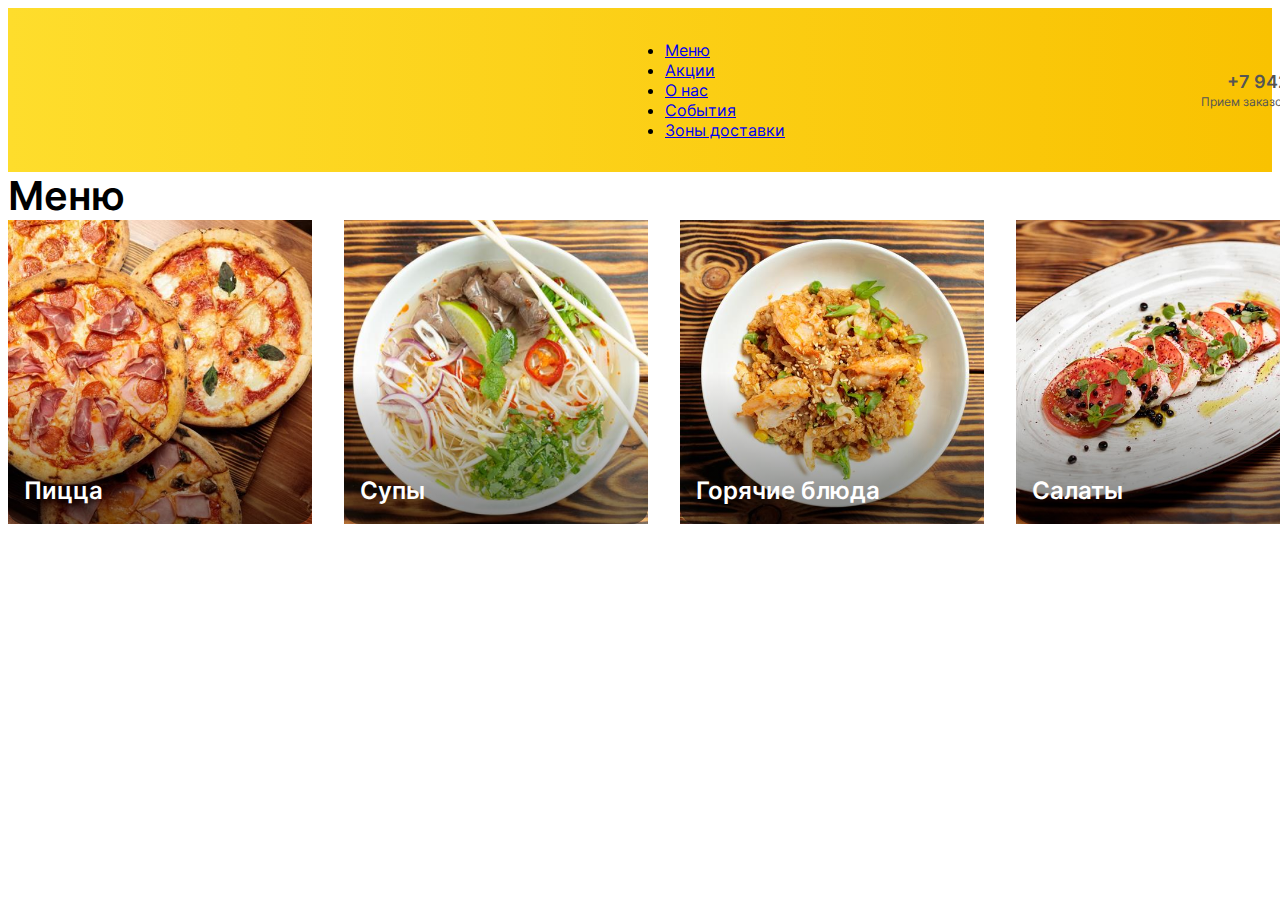
<file: index.html>
<!DOCTYPE html>
<html lang="ru">
<head>
    <meta charset="UTF-8">
    <meta name="viewport" content="width=device-width, initial-scale=1.0">
    <title>Resto App</title>
    <link rel="stylesheet" href="style.css">
    <link rel="preconnect" href="https://fonts.googleapis.com">
    <link rel="preconnect" href="https://fonts.gstatic.com" crossorigin>
    <link href="https://fonts.googleapis.com/css2?family=Inter:ital,opsz,wght@0,14..32,100..900;1,14..32,100..900&family=Nunito:ital,wght@0,200..1000;1,200..1000&display=swap" rel="stylesheet">
</head>
<body>
    <header>
        <div class="container">
            <a href="#" class="logo"></a>
            <nav>
                <ul>
                    <li><a href="#">Меню</a></li>
                    <li><a href="#">Акции</a></li>
                    <li><a href="#">О нас</a></li>
                    <li><a href="#">События</a></li>
                    <li><a href="#">Зоны доставки</a></li>
                </ul>
            </nav>
            <div class="contacts">
                <a href="tel:+79426974466">+7 942 697 44 66</a>
                <p>Прием заказов с 10:00 до 22:40</p>
            </div>
        </div>
    </header>
    <section class="home">
        <div class="home-container">
            <h2>Меню</h2>
            <ul class="category">
                <li class="category-card">
                    <img src="src/Image - 01.jpg" alt="Пицца">
                    <span>Пицца</span>
                </li>
                <li class="category-card">
                    <img src="src/Image - 02.png" alt="Супы">
                    <span>Супы</span>

                </li>
                <li class="category-card">
                    <img src="src/Image - 03.jpg" alt="Горячие блюда">
                    <span>Горячие блюда</span>
                    
                </li>
                <li class="category-card">
                    <img src="src/Image - 04.jpg" alt="Салаты">
                    <span>Салаты</span>
                </li>
            </ul>
        </div>
    </section>

    
</body>
</html>
</file>
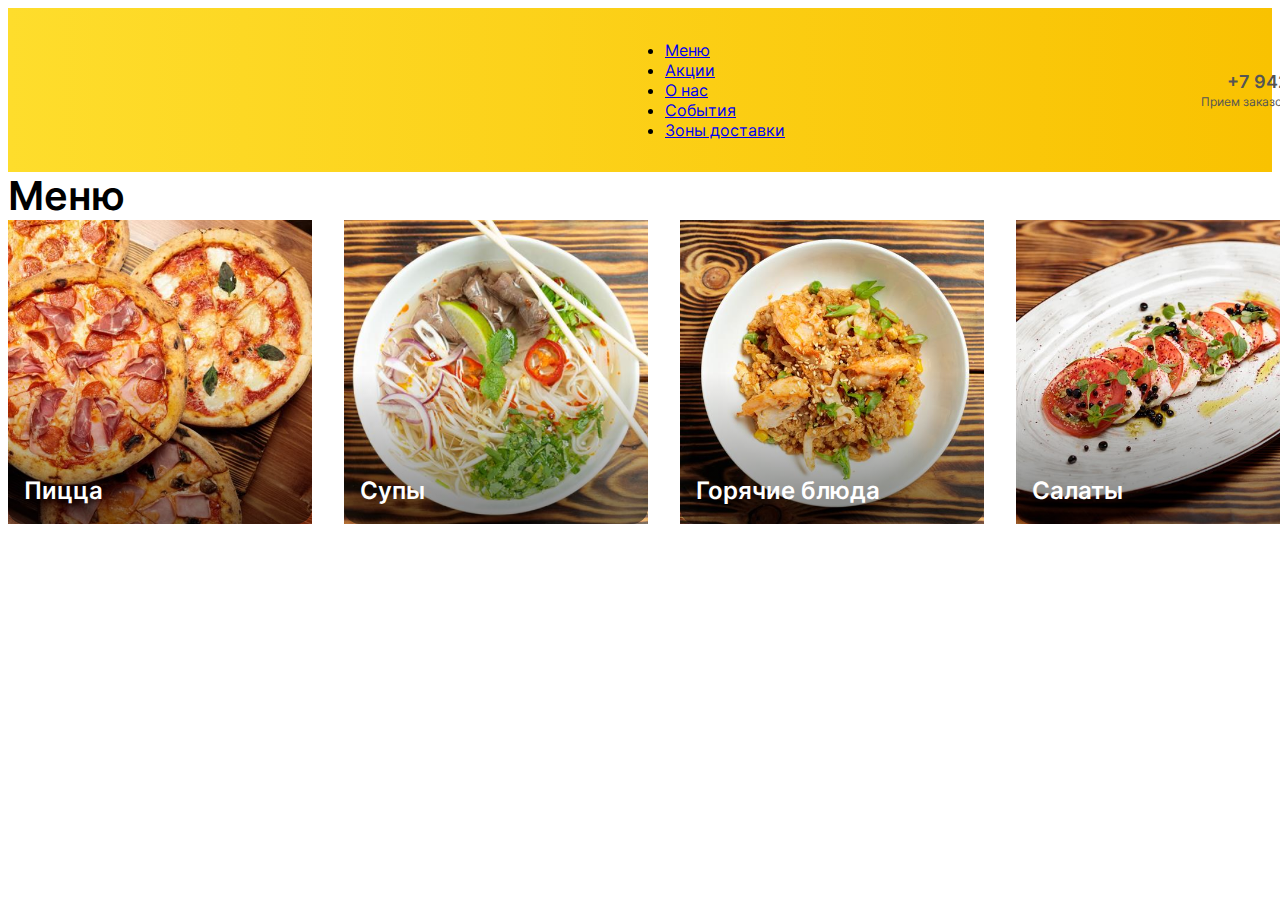
<file: infex.html>
<!DOCTYPE html>
<html lang="ru">
<head>
    <meta charset="UTF-8">
    <meta name="viewport" content="width=device-width, initial-scale=1.0">
    <title>Resto App</title>
    <link rel="stylesheet" href="./style.css">
    <link rel="preconnect" href="https://fonts.googleapis.com">
    <link rel="preconnect" href="https://fonts.gstatic.com" crossorigin>
    <link href="https://fonts.googleapis.com/css2?family=Inter:ital,opsz,wght@0,14..32,100..900;1,14..32,100..900&family=Nunito:ital,wght@0,200..1000;1,200..1000&display=swap" rel="stylesheet">
</head>
<body>
    <header>
        <div class="container">
            <a href="#" class="logo"></a>
            <nav>
                <ul>
                    <li><a href="#">Меню</a></li>
                    <li><a href="#">Акции</a></li>
                    <li><a href="#">О нас</a></li>
                    <li><a href="#">События</a></li>
                    <li><a href="#">Зоны доставки</a></li>
                </ul>
            </nav>
            <div class="contacts">
                <a href="tel:+79426974466">+7 942 697 44 66</a>
                <p>Прием заказов с 10:00 до 22:40</p>
            </div>
        </div>
    </header>
    <section class="home">
        <div class="home-container">
            <h2>Меню</h2>
            <ul class="category">
                <li class="category-card">
                    <img src="src/Image - 01.jpg" alt="Пицца">
                    <span>Пицца</span>
                </li>
                <li class="category-card">
                    <img src="src/Image - 02.png" alt="Супы">
                    <span>Супы</span>

                </li>
                <li class="category-card">
                    <img src="src/Image - 03.jpg" alt="Горячие блюда">
                    <span>Горячие блюда</span>
                    
                </li>
                <li class="category-card">
                    <img src="src/Image - 04.jpg" alt="Салаты">
                    <span>Салаты</span>
                </li>
            </ul>
        </div>
    </section>

    
</body>
</html>
</file>
<file: style.css>
@font-face {
    font-family: 'Inter';
    src: local('Inter'), url('assets/fonts/inter-Regular.otf') format('opentype');
    font-weight: 400;
    font-style: normal;
}

@font-face {
    font-family: 'Inter';
    src: local('Inter'), url('assets/fonts/inter-SemiBold.otf') format('opentype');
    font-weight: 600;
    font-style: normal;
}

*,
*::before,
*::after {
    box-sizing: border-box;
}

:root {
    font-size: 16px; 
}

html {
    --grey: #555555;
    --white: #fff;
    --black: #1C1C1C;
    --wrapWidth: 100rem;
    --contWidth: 90rem;
    --btncolor: #F4F4F4;
    --textcolor: #727272;
}

.wrapper {
    max-width: var(--wrapWidth);
    min-width: var(--contWidth);
    margin: 0 auto;
}

body {
    background-color: var(--white);
    font-family: 'Inter', sans-serif;
    box-sizing: border-box;
}

.visually-hidden {
    position: absolute;
    width: 1px;
    height: 1px;
    padding: 0;
    margin: -1px;
    overflow: hidden;
    clip: rect(0 0 0 0);
    white-space: nowrap;
    border: 0;
}
  
header {
    background: linear-gradient(to right, #FEDD2C, #F9C201);
}

.banner {
    background-color: var(--black);
    height: 3rem;
    display: flex;
    align-items: center;
    justify-content: center;
    gap: 0.75rem;
}

.banner__text {
    font-size: 1.125rem;
    font-weight: 600;
    color: var(--white);
    line-height: 1.5rem;
}

.container {
    display: flex;
    justify-content: space-between;
    align-items: center;
    min-width: 90rem;
    padding: 1rem 4rem; 
    margin: 0 auto; 
}
  
.logo {
    width: 8.5625rem;
    height: 1.375rem;
}

.nav__list {
    list-style: none;
    display: flex;
    margin: 0 auto;
    padding: 0;
    gap: 1.5rem;
} 

.nav__link {
    font-weight: 600;
    padding: 0.75rem 0;
    text-decoration: none;
    color: var(--grey);
    font-size: 1rem;
    font-weight: 600;
    text-align: center;
}

.nav__right{
    display: flex;
    gap: 4rem;
    align-items: center;
    justify-content: flex-end;
}

.profile{
    display: flex;
    justify-content: center;
    gap: 1rem;
}
.profile a{
    display: flex;
    text-decoration: none;
    justify-content: center;
    align-items: center;

}

.contacts {
    display: flex;
    flex-direction: column; 
    align-items: flex-end;
}

.contacts p{
    font-size: 0.75rem;
    font-weight: 400;
    color: var(--grey);
    margin: 0;
    line-height: 1rem;
}

.contacts a{
    font-family: 'Inter';
    font-size: 1.125rem;
    text-decoration: none;
    color: var(--grey);
    font-weight: 600;
    text-transform: uppercase;
    line-height: 1.5rem;
}

.home__container {
    display: flex;
    padding: 2rem 4rem;
    margin: 0;
    flex-direction: column;
    gap: 2rem;
    align-items: flex-start;
}
 
h2 {
    font-size: 2.5rem;
    font-weight: 600;
    margin: 0;
    line-height: 3rem;
}

.category {
    display: flex;
    gap: 2rem;
    padding: 0;
    margin: 0;
    list-style: none;
    align-items: center;
}
.category-card > a:first-of-type {
    display: contents;
    text-decoration: none;
    color: inherit;
}
.category-card {
    display: flex;
    flex-direction: column;
    position: relative;
    width: 19rem;
    border-radius: 1rem;
    gap: 1rem;
    text-decoration: none;
}

.category-photo {
    width: 100%;
    height: 19rem;
    object-fit: cover;
    border-radius: 1rem;
}

.category-card::after {
    width: 100%;
    height: 19rem;
    content: "";
    position: absolute;
    inset: 0;
    background: linear-gradient(180deg, rgba(0, 0, 0, 0) 50%, rgba(0, 0, 0, 0.5) 100%);
    border-radius: 1rem;
    pointer-events: none;
}

.category-card span {
    position: absolute;
    top: 16rem;
    left: 1rem;
    color: var(--white);
    z-index: 2;
    font-size: 1.5rem;
    font-weight: 600;
}

.new_container {
    display: flex;
    padding: 2rem 4rem;
    margin: 0;
    flex-direction: column;
    gap: 2rem;
    align-items: flex-start;
}

.popular_container {
    display: flex;
    padding: 2rem 4rem;
    margin: 0;
    flex-direction: column;
    gap: 2rem;
    align-items: flex-start;

}

.new_button{
    display: inline-flex;
    justify-content: center;       
    align-items: center;          
    padding: 1rem 2rem;
    width: 19rem;
    height: 3.5rem;
    border-radius: 1rem;
    border: none;
    background: var(--btncolor);
    color: var(--black);
    text-decoration: none;
    font-size: 1.125rem;
    font-weight: 600;
}

.description {
    display: -webkit-box;
    -webkit-line-clamp: 2; 
    -webkit-box-orient: vertical;
    overflow: hidden;
    text-overflow: ellipsis;
    max-height: 2.8em; 
    color: var(--textcolor);
    font-size: 1rem;
    font-weight: 400;
    padding: 0;
    margin: 0;
    line-height: 1.5rem;
}

.new_description {
    display: flex;
    flex-direction: column;
    align-items: flex-start;
    gap: 0.25rem;
    text-decoration: none;
}

h4 {
    font-size: 1.125rem;
    font-weight: 600;
    padding: 0;
    margin: 0;
    line-height: 1.5rem;
}

.vegetarian-icon {
    position: absolute;
    top: 0.5rem;
    right: 0.5rem;
    width: 2.25rem;
    height: 2.25rem;
    z-index: 3;
}

.seafood-sharp {
    position: absolute;
    top: 0.5rem;
    right: 0.5rem;
    display: flex;
    gap: 0.5rem;
    z-index: 3;
}

.sharp-icon,
.seafood-icon {
    width: 2.25rem;
    height: 2.25rem;
}
</file>
